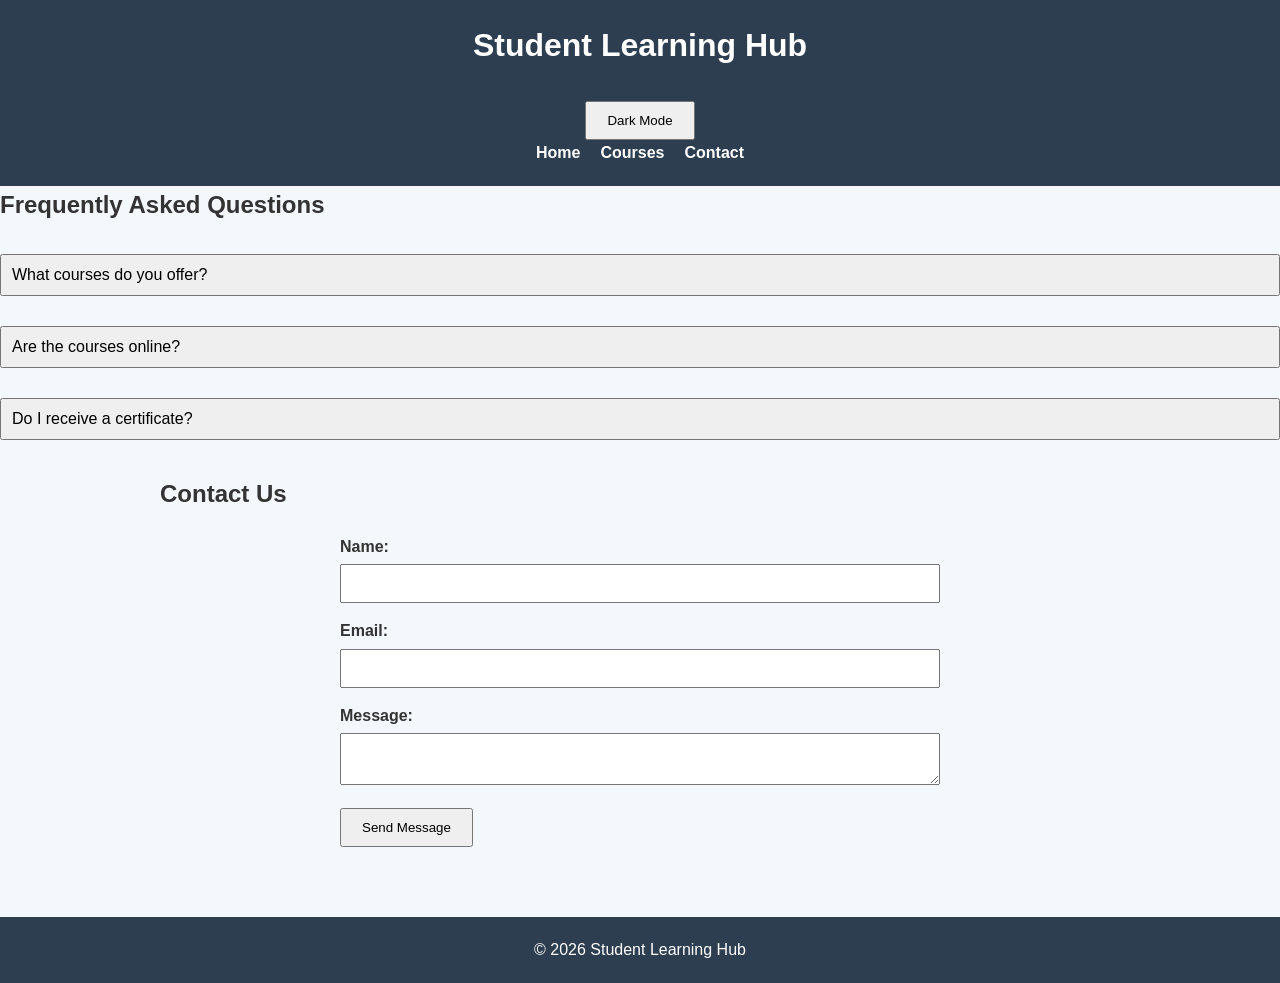
<file: StudentLearningHub/contact.html>
<!DOCTYPE html>
<html lang="en">
<head>
    <meta charset="UTF-8">
    <meta name="viewport" content="width=device-width, initial-scale=1.0">
    <title>Contact Us</title>
    <link rel="stylesheet" href="css/style.css">
</head>
<body>

<header>
    <h1>Student Learning Hub</h1>
    <button id="darkModeBtn">Dark Mode</button>

    <nav>
        <ul>
            <li><a href="index.html">Home</a></li>
            <li><a href="courses.html">Courses</a></li>
            <li><a href="contact.html">Contact</a></li>
        </ul>
    </nav>
</header>

<h2>Frequently Asked Questions</h2>

<div class="faq">
    <button class="faq-btn">What courses do you offer?</button>
    <p class="faq-answer">We offer Web Development, Programming and Database courses.</p>
</div>

<div class="faq">
    <button class="faq-btn">Are the courses online?</button>
    <p class="faq-answer">Yes, all courses are available online.</p>
</div>

<div class="faq">
    <button class="faq-btn">Do I receive a certificate?</button>
    <p class="faq-answer">Yes, students receive a certificate after completion.</p>
</div>
<main>

    <h2>Contact Us</h2>

    <form id="contactForm">

        <label for="name">Name:</label>
        <input type="text" id="name">

        <label for="email">Email:</label>
        <input type="email" id="email">

        <label for="message">Message:</label>
        <textarea id="message"></textarea>

        <button type="submit">Send Message</button>

    </form>

</main>

<footer>
    <p>&copy; 2026 Student Learning Hub</p>
</footer>

<script src="js/script.js"></script>

</body>
</html>
</file>
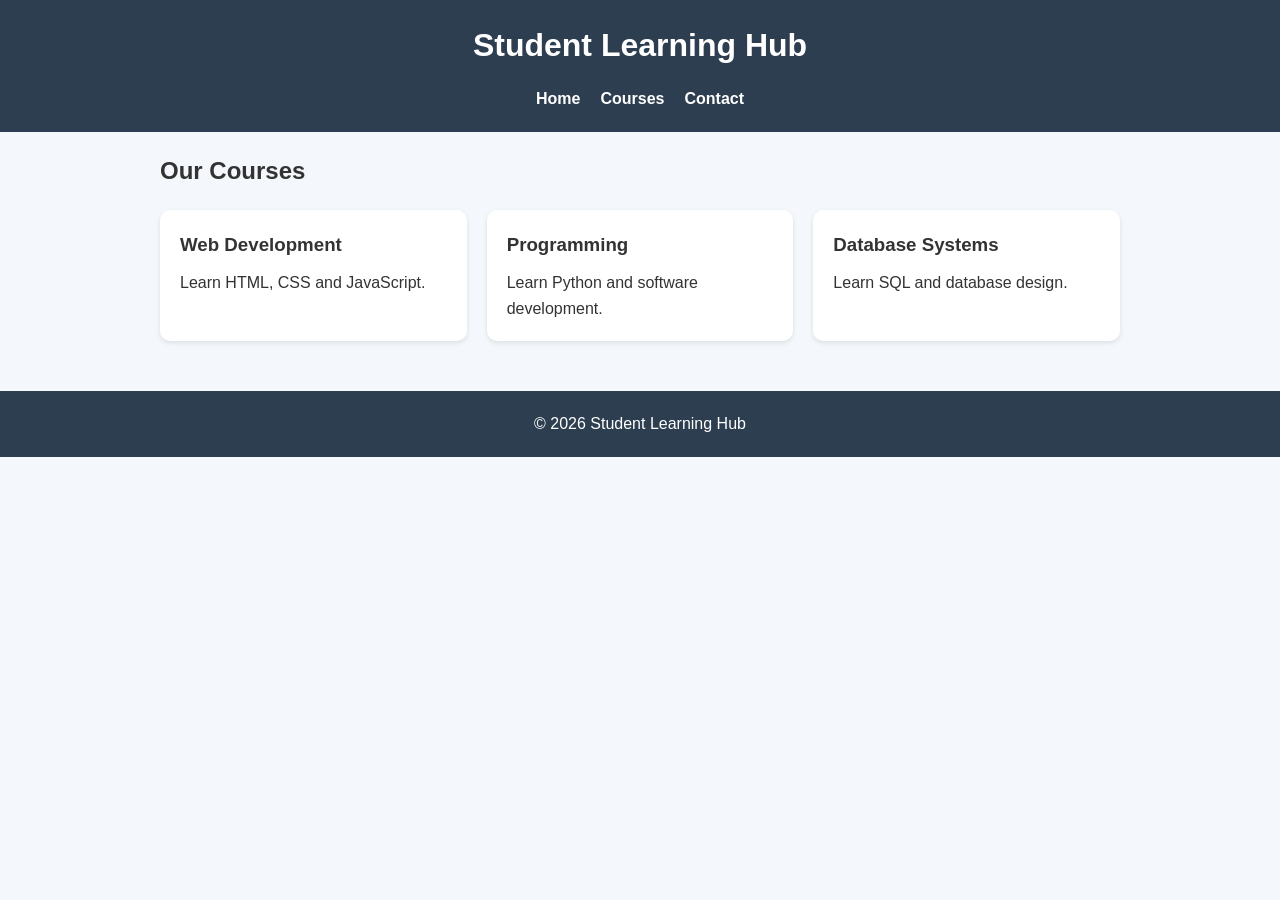
<file: StudentLearningHub/courses.html>
<!DOCTYPE html>
<html lang="en">
<head>
    <meta charset="UTF-8">
    <meta name="viewport" content="width=device-width, initial-scale=1.0">
    <title>Courses</title>
    <link rel="stylesheet" href="css/style.css">
</head>
<body>

<header>
    <h1>Student Learning Hub</h1>

    <nav>
        <ul>
            <li><a href="index.html">Home</a></li>
            <li><a href="courses.html">Courses</a></li>
            <li><a href="contact.html">Contact</a></li>
        </ul>
    </nav>
</header>

<main>

<h2>Our Courses</h2>

<div class="course-grid">

    <div class="course-card">
        <h3>Web Development</h3>
        <p>Learn HTML, CSS and JavaScript.</p>
    </div>

    <div class="course-card">
        <h3>Programming</h3>
        <p>Learn Python and software development.</p>
    </div>

    <div class="course-card">
        <h3>Database Systems</h3>
        <p>Learn SQL and database design.</p>
    </div>

</div>

</main>

<footer>
    <p>&copy; 2026 Student Learning Hub</p>
</footer>

<script src="js/script.js"></script>

</body>
</html>
</file>
<file: StudentLearningHub/css/style.css>
/* Basic settings */
* {
    margin: 0;
    padding: 0;
    box-sizing: border-box;
}

body {
    font-family: Arial, sans-serif;
    line-height: 1.6;
    background-color: #f4f7fb;
    color: #333;
}

/* Header */
header {
    background-color: #2c3e50;
    color: white;
    padding: 20px;
    text-align: center;
}

header h1 {
    margin-bottom: 15px;
}

/* Navigation */
nav ul {
    list-style: none;
    display: flex;
    justify-content: center;
    gap: 20px;
}

nav a {
    color: white;
    text-decoration: none;
    font-weight: bold;
}

nav a:hover {
    text-decoration: underline;
}

/* Main content */
main {
    padding: 20px;
}

/* Hero section */
.hero {
    text-align: center;
    padding: 50px 20px;
    background-color: #dbeafe;
    border-radius: 10px;
    margin-bottom: 20px;
}

.hero h2 {
    margin-bottom: 10px;
}

/* Sections */
section {
    margin-bottom: 20px;
}

section h2 {
    margin-bottom: 10px;
}

/* Footer */
footer {
    background-color: #2c3e50;
    color: white;
    text-align: center;
    padding: 20px;
    margin-top: 30px;
}

/* Tablet and desktop */
@media (min-width: 768px) {
    main {
        max-width: 1000px;
        margin: auto;
    }

    .hero {
        padding: 80px 20px;
    }
}
/* Courses Page */

.course-grid {
    display: grid;
    grid-template-columns: 1fr;
    gap: 20px;
    margin-top: 20px;
}

.course-card {
    background: white;
    padding: 20px;
    border-radius: 10px;
    box-shadow: 0 2px 5px rgba(0,0,0,0.1);
}

.course-card h3 {
    margin-bottom: 10px;
}

@media (min-width: 768px) {
    .course-grid {
        grid-template-columns: repeat(3, 1fr);
    }
}
/* Contact Form */

form {
    max-width: 600px;
    margin: 20px auto;
}

label {
    display: block;
    margin-top: 15px;
    font-weight: bold;
}

input,
textarea {
    width: 100%;
    padding: 10px;
    margin-top: 5px;
}

button {
    margin-top: 15px;
    padding: 10px 20px;
    cursor: pointer;
}
/* FAQ Section */

.faq {
    margin: 15px 0;
}

.faq-btn {
    width: 100%;
    text-align: left;
    padding: 10px;
    font-size: 16px;
}

.faq-answer {
    display: none;
    padding: 10px;
    background: #f0f0f0;
}
</file>
